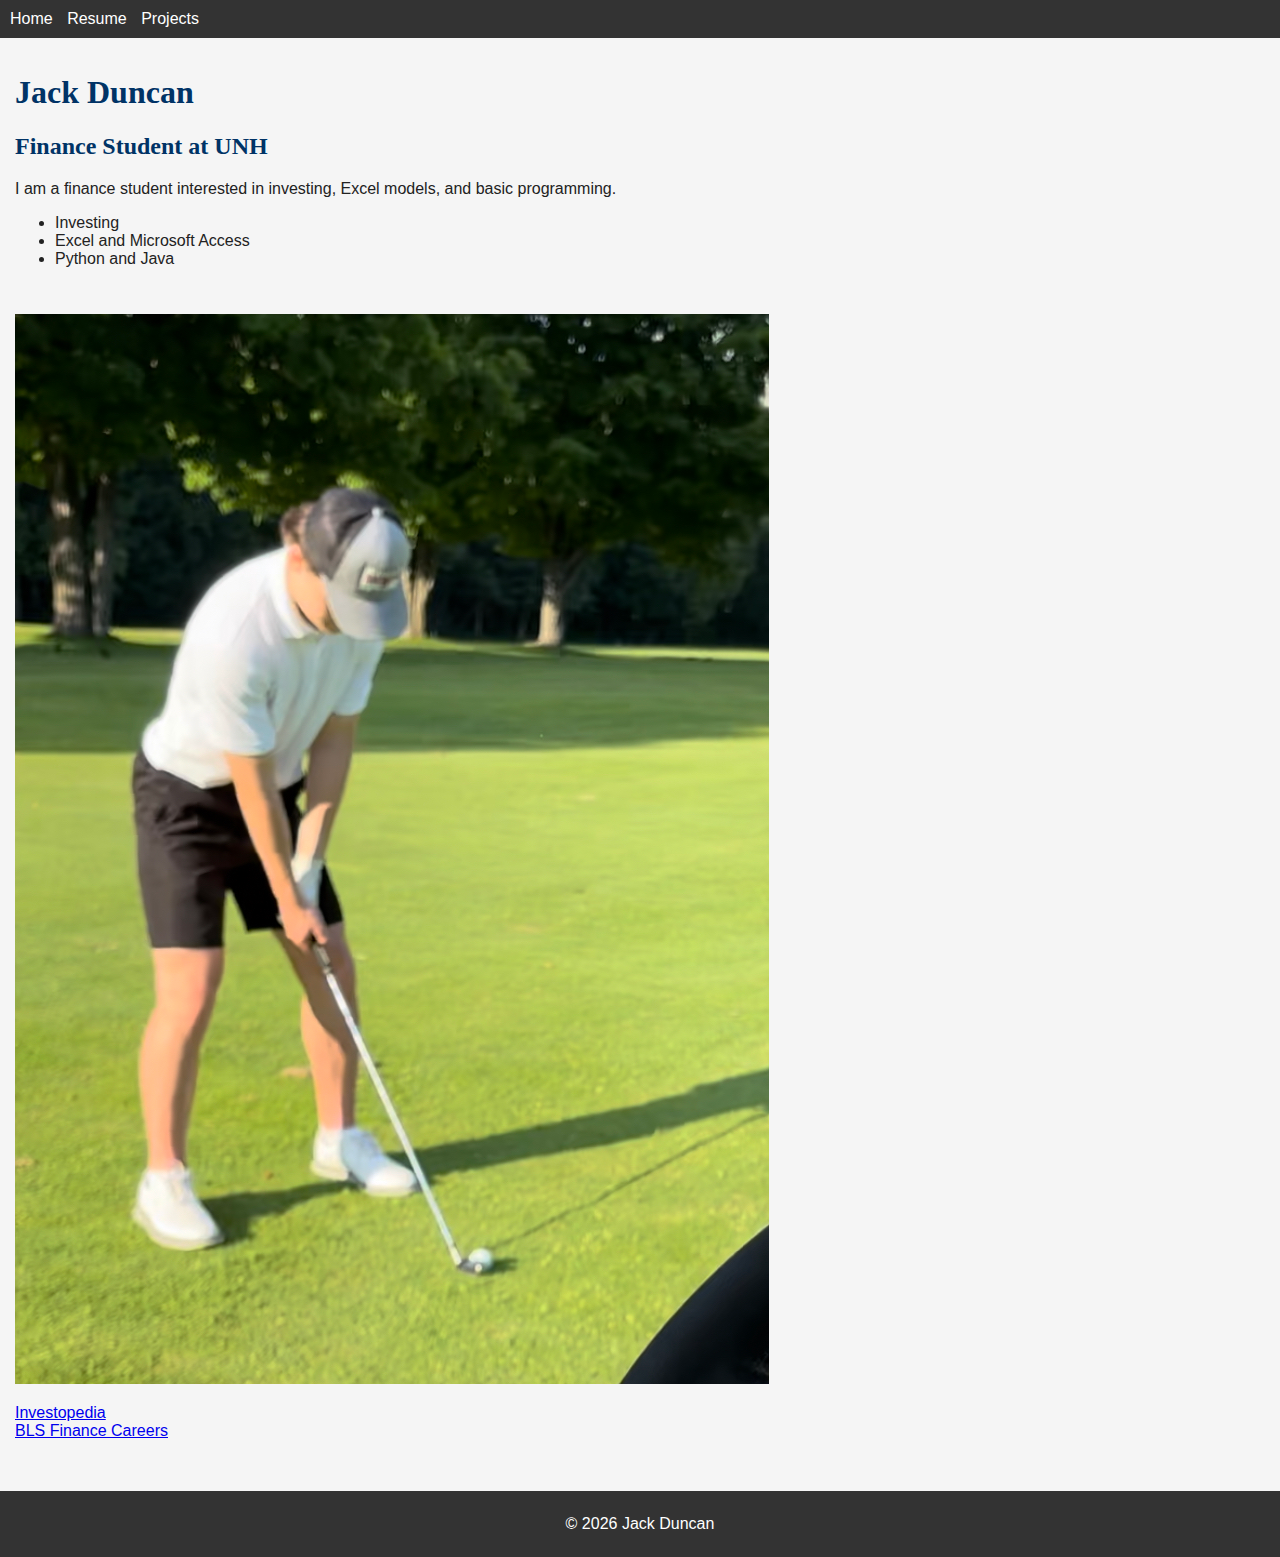
<file: index.html>
<!DOCTYPE html>
<html lang="en" class="home-page">
<head>
    <meta charset="UTF-8">
    <title>Jack Duncan | Home</title>
    <link rel="stylesheet" href="styles.css">
    <meta name="viewport" content="width=device-width, initial-scale=1.0">
</head>
<body class="home-page">
    <nav class="nav-bar">
        <a href="index.html">Home</a>
        <a href="resume.html">Resume</a>
        <a href="projects.html">Projects</a>
    </nav>

    <div class="content">
        <h1>Jack Duncan</h1>
        <h2>Finance Student at UNH</h2>
        <p>I am a finance student interested in investing, Excel models, and basic programming.</p>
        <ul>
            <li>Investing</li>
            <li>Excel and Microsoft Access</li>
            <li>Python and Java</li>
        </ul>
    </div>

    <div class="extra">
        <img src="image1.jpeg" alt="Finance image">
        <p>
            <a href="https://www.investopedia.com/" target="_blank">Investopedia</a><br>
            <a href="https://www.bls.gov/ooh/business-and-financial/" target="_blank">BLS Finance Careers</a>
        </p>
    </div>

    <footer>
        <p>&copy; <span id="y1"></span> Jack Duncan</p>
    </footer>
    <script>document.getElementById("y1").textContent=new Date().getFullYear();</script>
</body>
</html>
</file>
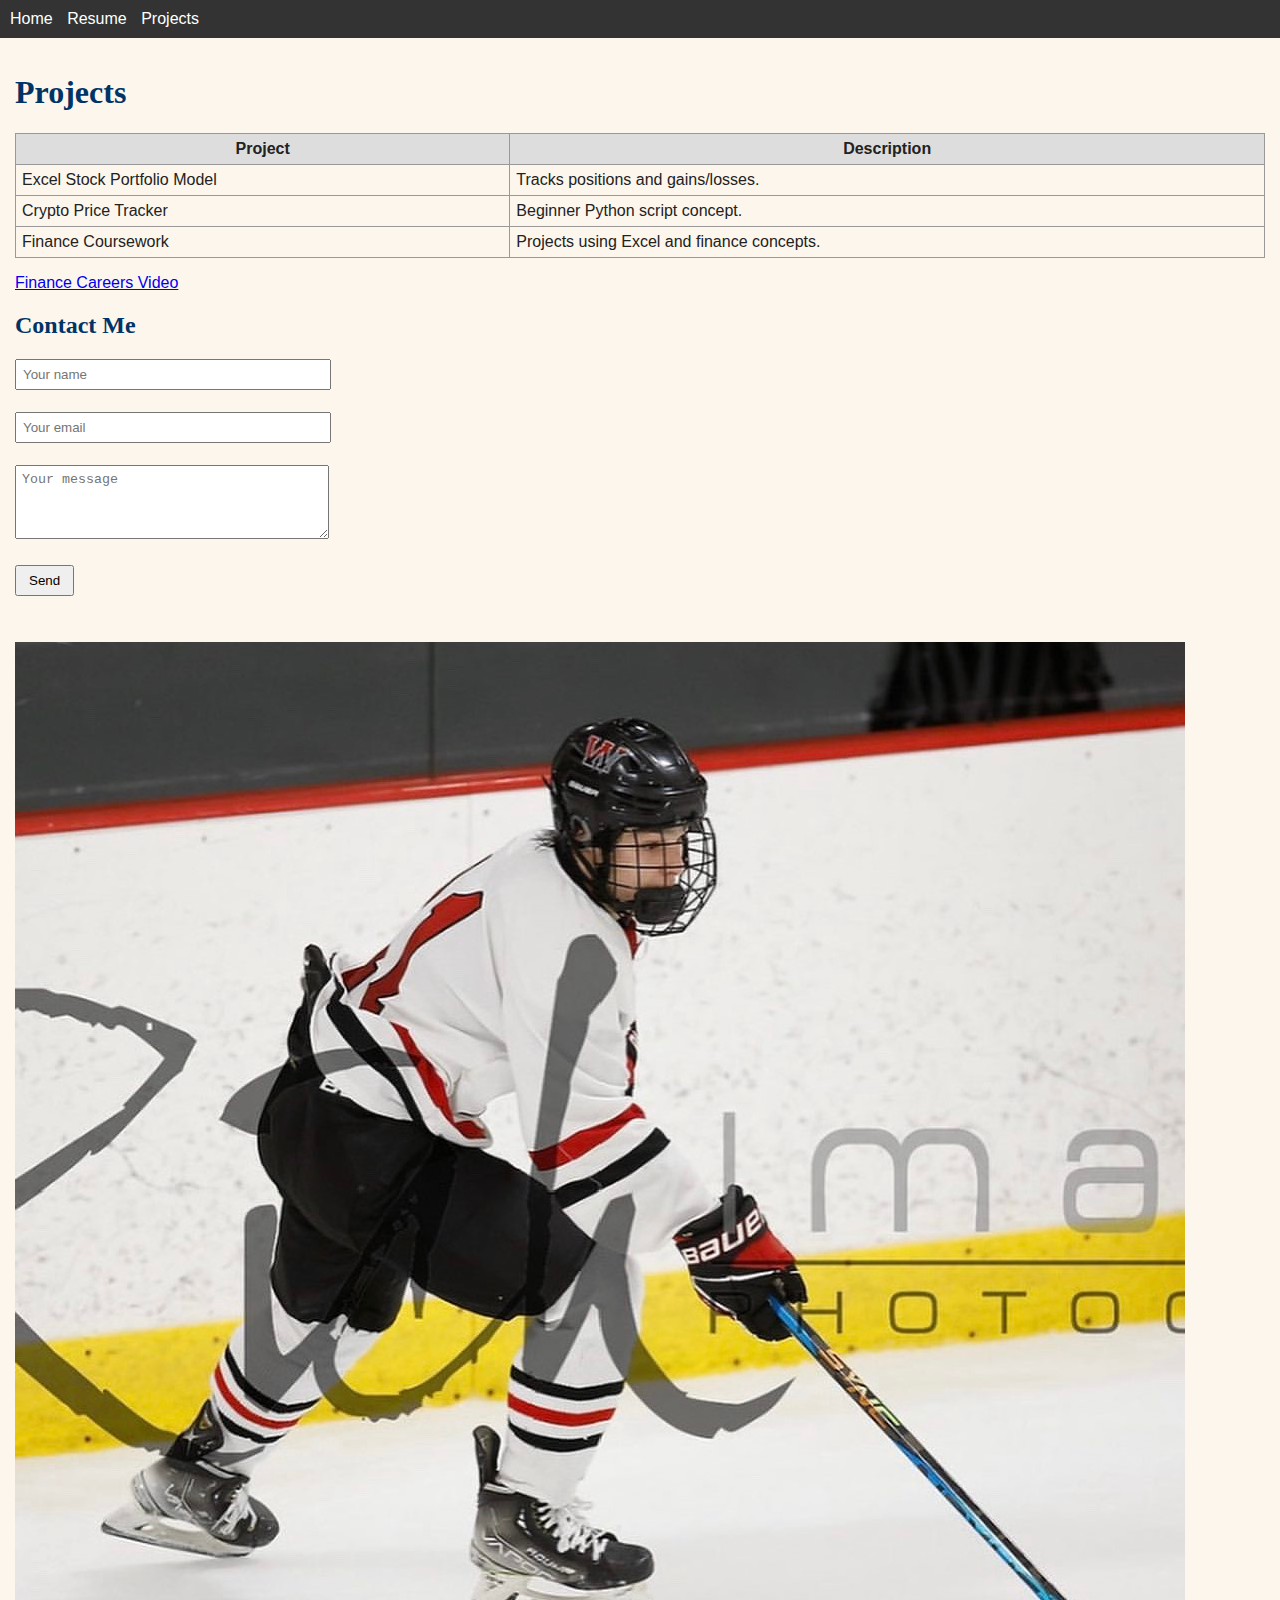
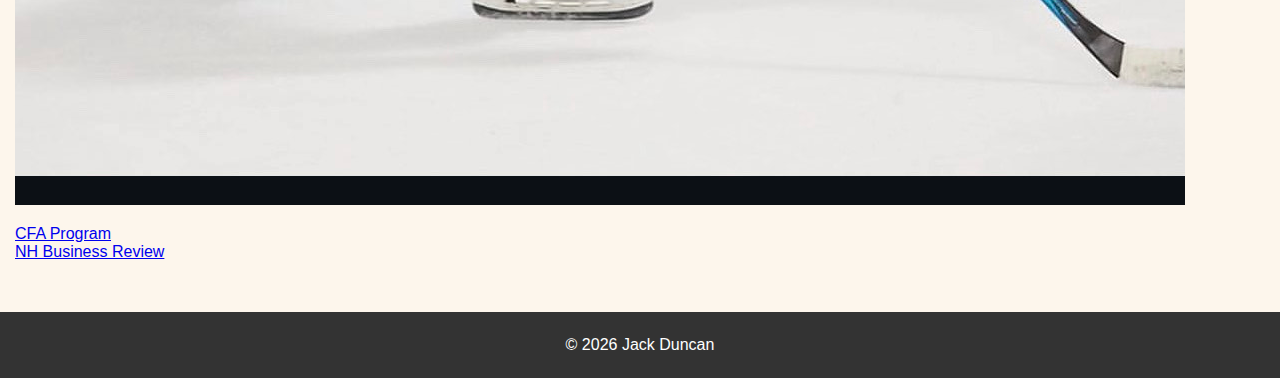
<file: projects.html>
<!DOCTYPE html>
<html lang="en" class="projects-page">
<head>
    <meta charset="UTF-8">
    <title>Jack Duncan | Projects</title>
    <link rel="stylesheet" href="styles.css">
    <meta name="viewport" content="width=device-width, initial-scale=1.0">
</head>
<body class="projects-page">
    <nav class="nav-bar">
        <a href="index.html">Home</a>
        <a href="resume.html">Resume</a>
        <a href="projects.html">Projects</a>
    </nav>

    <div class="content">
        <h1>Projects</h1>

        <table class="info-table">
            <thead>
                <tr><th>Project</th><th>Description</th></tr>
            </thead>
            <tbody>
                <tr><td>Excel Stock Portfolio Model</td><td>Tracks positions and gains/losses.</td></tr>
                <tr><td>Crypto Price Tracker</td><td>Beginner Python script concept.</td></tr>
                <tr><td>Finance Coursework</td><td>Projects using Excel and finance concepts.</td></tr>
            </tbody>
        </table>

        <p><a href="https://www.youtube.com/watch?v=5W7SEeRuVXA" target="_blank">Finance Careers Video</a></p>

        <h2>Contact Me</h2>
        <form>
            <p><input type="text" placeholder="Your name"></p>
            <p><input type="email" placeholder="Your email"></p>
            <p><textarea rows="4" placeholder="Your message"></textarea></p>
            <p><button type="button">Send</button></p>
        </form>
    </div>

    <div class="extra">
        <img src="image3.jpeg" alt="Project image">
        <p>
            <a href="https://www.cfainstitute.org/en/programs/cfa" target="_blank">CFA Program</a><br>
            <a href="https://www.nhbr.com/" target="_blank">NH Business Review</a>
        </p>
    </div>

    <footer>
        <p>&copy; <span id="y3"></span> Jack Duncan</p>
    </footer>
    <script>document.getElementById("y3").textContent=new Date().getFullYear();</script>
</body>
</html>
</file>
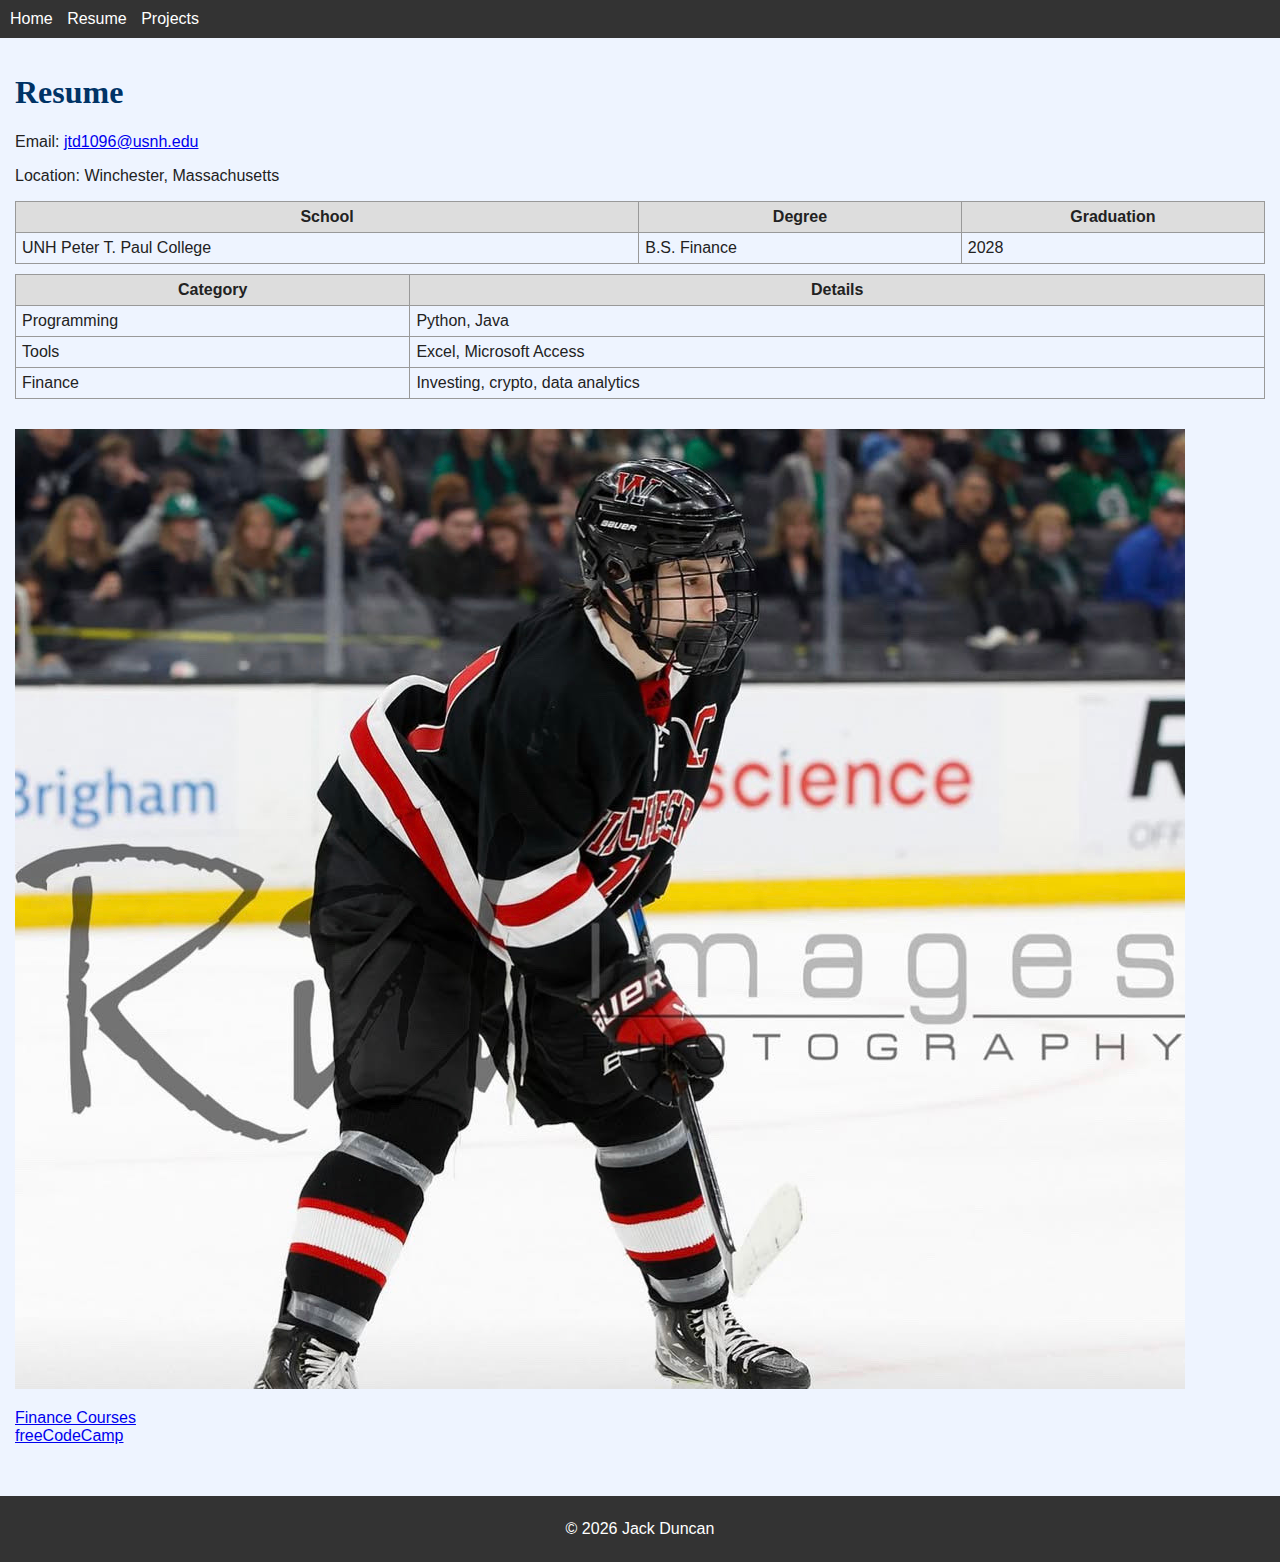
<file: resume.html>
<!DOCTYPE html>
<html lang="en" class="resume-page">
<head>
    <meta charset="UTF-8">
    <title>Jack Duncan | Resume</title>
    <link rel="stylesheet" href="styles.css">
    <meta name="viewport" content="width=device-width, initial-scale=1.0">
</head>
<body class="resume-page">
    <nav class="nav-bar">
        <a href="index.html">Home</a>
        <a href="resume.html">Resume</a>
        <a href="projects.html">Projects</a>
    </nav>

    <div class="content">
        <h1>Resume</h1>
        <p>Email: <a href="mailto:jtd1096@usnh.edu">jtd1096@usnh.edu</a></p>
        <p>Location: Winchester, Massachusetts</p>

        <table class="info-table">
            <thead>
                <tr><th>School</th><th>Degree</th><th>Graduation</th></tr>
            </thead>
            <tbody>
                <tr><td>UNH Peter T. Paul College</td><td>B.S. Finance</td><td>2028</td></tr>
            </tbody>
        </table>

        <table class="info-table">
            <thead>
                <tr><th>Category</th><th>Details</th></tr>
            </thead>
            <tbody>
                <tr><td>Programming</td><td>Python, Java</td></tr>
                <tr><td>Tools</td><td>Excel, Microsoft Access</td></tr>
                <tr><td>Finance</td><td>Investing, crypto, data analytics</td></tr>
            </tbody>
        </table>
    </div>

    <div class="extra">
        <img src="image2.jpeg" alt="Student image">
        <p>
            <a href="https://www.coursera.org/browse/business/finance" target="_blank">Finance Courses</a><br>
            <a href="https://www.freecodecamp.org/" target="_blank">freeCodeCamp</a>
        </p>
    </div>

    <footer>
        <p>&copy; <span id="y2"></span> Jack Duncan</p>
    </footer>
    <script>document.getElementById("y2").textContent=new Date().getFullYear();</script>
</body>
</html>
</file>
<file: styles.css>
body {font-family: Arial, sans-serif;color:#222;margin:0;padding:0;}
h1,h2,h3 {font-family: Georgia, serif;color:#003366;}
body.home-page{background:#f5f5f5;}
body.resume-page{background:#eef4ff;}
body.projects-page{background:#fdf6ec;}
.nav-bar{background:#333;color:#fff;padding:10px;}
.nav-bar a{color:white;text-decoration:none;margin-right:10px;}
.content,.extra{padding:15px;}
.info-table{width:100%;border-collapse:collapse;margin-top:10px;}
.info-table th,.info-table td{border:1px solid #999;padding:6px;}
.info-table thead{background:#ddd;}
img{max-width:100%;height:auto;}
form input, form textarea {width:100%;max-width:300px;padding:6px;margin-bottom:6px;}
button {padding:6px 12px;}
footer{background:#333;color:white;text-align:center;padding:8px;margin-top:20px;}
</file>
